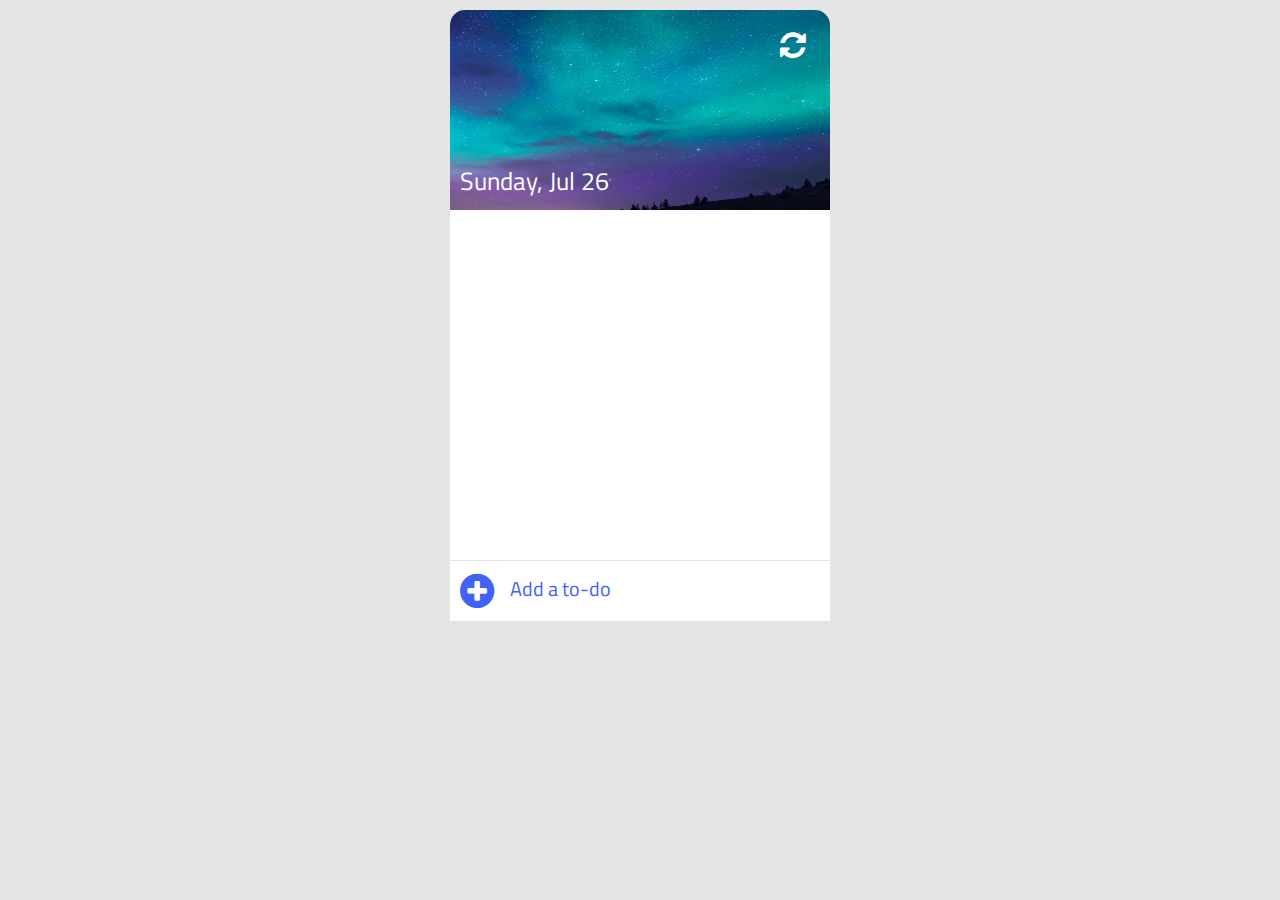
<file: index.html>
<!DOCTYPE html>
<html lang="en">
<head>
    <meta charset="UTF-8">
    <meta name="viewport" content="width=device-width, initial-scale=1.0">
    <meta http-equiv="X-UA-Compatible" content="ie=edge">
    <title>To-do List</title>
    <link href="https://fonts.googleapis.com/css?family=Titillium+Web&display=swap" rel="stylesheet">
    <link rel="stylesheet" href="css/font-awesome.css">
    <link rel="stylesheet" href="css/style.css">
</head>
<body>
    <div class="container">
        <div class="header">
            <div class="clear">
                <i class="fa fa-refresh"></i>
            </div>
            <div id="date"></div>
        </div>
        <div class="content">
            <ul id="list">
                <!-- <li class="item">
                    <i class="fa fa-circle-thin co" job="complete" id="0"></i>
                    <p class="text">Drink Coffee</p>
                    <i class="fa fa-trash-o de" job="delete" id="0"></i>
                </li> -->
            </ul>
        </div>
        <div class="add-to-do">
            <i class="fa fa-plus-circle" id="add"></i>
            <input type="text" id="input" placeholder="Add a to-do">
        </div>
    </div>
    <script src="js/app.js"></script>
</body>
</html>
</file>
<file: css/style.css>
/* ------------ youtube.com/CodeExplained ------------ */
body{
    padding: 0;
    margin: 0;
    background-color: rgba(0,0,0,0.1);
    font-family: 'Titillium Web', sans-serif;
}

/* ------------ container ------------ */
.container{
    padding:10px;
    width:380px;
    margin:0 auto;
}

/* ------------ header ------------ */
.header{
    width: 380px;
    height:200px;
    background-image: url('../img/bg2.jpg');
    background-size: 100% 200%;
    background-repeat: no-repeat;
    border-radius: 15px 15px 0 0;
    position: relative;
}
.clear{
    width : 30px;
    height: 30px;
    position: absolute;
    right:20px;
    top: 20px;
}
.clear i{
    font-size: 30px;
    color: #FFF;
}
.clear i:hover{
    cursor: pointer;
    text-shadow: 1px 3px 5px #000;
    transform: rotate(45deg);
}
#date{
    position: absolute;
    bottom: 10px;
    left: 10px;
    color: #FFF;
    font-size: 25px;
    font-family: 'Titillium Web', sans-serif;
}

/* ------------ content ------------ */
.content{
    width:380px;
    height: 350px;
    max-height:350px;
    background-color: #FFF;
    overflow: auto;
}
.content::-webkit-scrollbar { 
    display: none; 
}
.content ul{
    padding:0;
    margin:0;
}
.item{
    width:380px;
    height: 45px;
    min-height: 45px;
    position: relative;
    border-bottom: 1px solid rgba(0,0,0,0.1);
    list-style: none;
    padding: 0;
    margin: 0;
}
.item i.co{
    position: absolute;
    font-size: 25px;
    padding-left:5px;
    left:15px;
    top:10px;
}
.item i.co:hover{
    cursor: pointer;
}
.fa-check-circle{
    color:#6eb200;
}
.item p.text{
    position: absolute;
    padding:0;
    margin:0;
    font-size: 20px;
    left:50px;
    top:5px;
    background-color: #FFF;
    max-width:285px;
}
.lineThrough{
    text-decoration: line-through;
    color : #ccc;
}
.item i.de{
    position: absolute;
    font-size: 25px;
    right:15px;
    top:10px;
}
.item i.de:hover{
    color:#af0000;
    cursor: pointer;
}
/* ------------ add item ------------ */
.add-to-do{
    position: relative;
    width: 360px;
    height:40px;
    background-color: #FFF;
    padding: 10px;
    border-top: 1px solid rgba(0,0,0,0.1);
}
.add-to-do i{
    position: absolute;
    font-size: 40px;
    color: #4162f6;
    cursor: pointer;
}

.add-to-do input{
    position: absolute;
    left: 50px;
    height: 35px;
    width: 310px;
    background-color: transparent;
    border: none;
    font-size: 20px;
    padding-left:10px;
}
.add-to-do input::-webkit-input-placeholder { /* Chrome/Opera/Safari */
    color: #4162f6;
    font-family: 'Titillium Web', sans-serif;
    font-size: 20px;
}
.add-to-do input::-moz-placeholder { /* Firefox 19+ */
    color: #4162f6;
    font-family: 'Titillium Web', sans-serif;
    font-size: 20px;
}
.add-to-do input:-ms-input-placeholder { /* IE 10+ */
    color: #4162f6;
    font-family: 'Titillium Web', sans-serif;
    font-size: 20px;
}
.add-to-do input:-moz-placeholder { /* Firefox 18- */
    color: #4162f6;
    font-family: 'Titillium Web', sans-serif;
    font-size: 20px;
}
</file>
